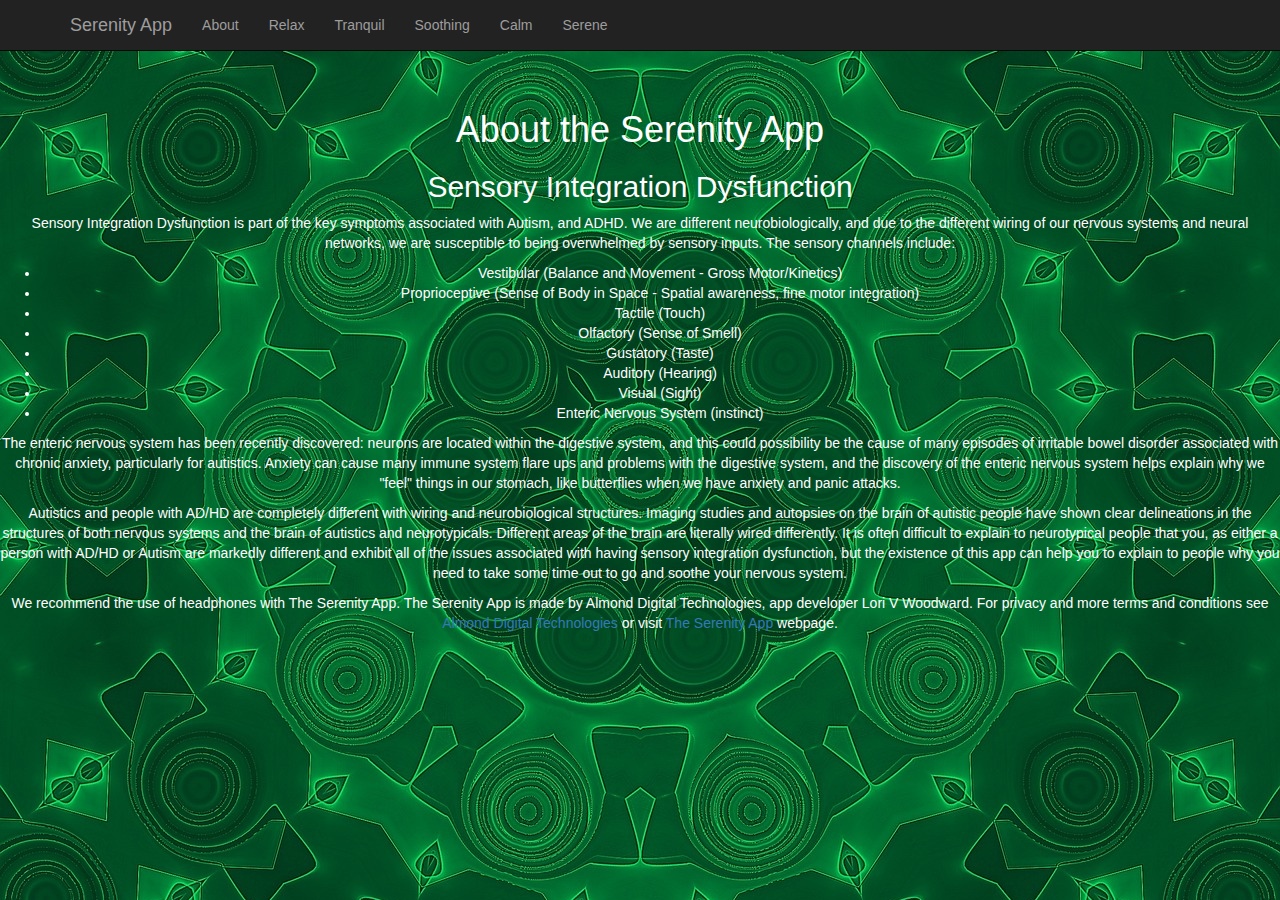
<file: about.html>
<!DOCTYPE html>
<html class="full3" lang="en">
<!-- Make sure the <html> tag is set to the .full CSS class. Change the background image in the full.css file. -->

<head>

    <meta charset="utf-8">
    <meta http-equiv="X-UA-Compatible" content="IE=edge">
    <meta name="viewport" content="width=device-width, initial-scale=1">
    <meta name="description" content="">
    <meta name="author" content="">

    <title>Serenity App</title>

    <!-- Bootstrap Core CSS -->
    <link href="css/bootstrap.min.css" rel="stylesheet">

    <!-- Custom CSS -->
    <link href="css/full3.css" rel="stylesheet">

    <!-- HTML5 Shim and Respond.js IE8 support of HTML5 elements and media queries -->
    <!-- WARNING: Respond.js doesn't work if you view the page via file:// -->
    <!--[if lt IE 9]>
        <script src="https://oss.maxcdn.com/libs/html5shiv/3.7.0/html5shiv.js"></script>
        <script src="https://oss.maxcdn.com/libs/respond.js/1.4.2/respond.min.js"></script>
    <![endif]-->

</head>

<body>

    <!-- Navigation -->
    <nav class="navbar navbar-inverse navbar-fixed-top" role="navigation">
        <div class="container">
            <!-- Brand and toggle get grouped for better mobile display -->
            <div class="navbar-header">
                <button type="button" class="navbar-toggle" data-toggle="collapse" data-target="#bs-example-navbar-collapse-1">
                    <span class="sr-only">Toggle navigation</span>
                    <span class="icon-bar"></span>
                    <span class="icon-bar"></span>
                    <span class="icon-bar"></span>
                </button>
                <a class="navbar-brand" href="index.html">Serenity App</a>
            </div>
            <!-- Collect the nav links, forms, and other content for toggling -->
            <div class="collapse navbar-collapse" id="bs-example-navbar-collapse-1">
                <ul class="nav navbar-nav">
                    <li>
                        <a href="about.html">About</a>
                    </li>
                    <li>
                        <a href="relax.html">Relax</a>
                    </li>
                    <li>
                        <a href="tranquil.html">Tranquil</a>
                    </li>
			<li>
			<a href="soothing.html">Soothing</a>
			</li>
			<li>
			<a href="calm.html">Calm</a>
			</li> 
			<li>
			<a href="serene.html">Serene</a>
               </ul>
            </div>
            <!-- /.navbar-collapse -->
        </div>
        <!-- /.container -->
    </nav>

    <!-- Put your page content here! -->


<br>
<br>

<center><h1 style="color:white";>About the Serenity App</h1></center>

<center><p>
<h2 style="color:white";>Sensory Integration Dysfunction</h2></p></center>
<center><p style="color:white";>Sensory Integration Dysfunction is part of the key symptoms associated with Autism, and ADHD. We are different neurobiologically, and due to the different wiring of our nervous systems and neural networks, we are susceptible to being overwhelmed by sensory inputs. The sensory channels include:</p></center>

<center>
<ul style="color:white";>

<li>Vestibular (Balance and Movement - Gross Motor/Kinetics)</li>
<li>Proprioceptive (Sense of Body in Space - Spatial awareness, fine motor integration)</li>
<li>Tactile (Touch)</li>
<li>Olfactory (Sense of Smell)</li>
<li>Gustatory (Taste)</li>
<li>Auditory (Hearing)</li>
<li>Visual (Sight)</li>
<li>Enteric Nervous System (instinct)</li>
</ul>
<center><p style="color:white";>
The enteric nervous system has been recently discovered: neurons are located within the digestive system, and this could possibility be the cause of many episodes of irritable bowel disorder associated with chronic anxiety, particularly for autistics. Anxiety can cause many immune system flare ups and problems with the digestive system, and the discovery of the enteric nervous system helps explain why we "feel" things in our stomach, like butterflies when we have anxiety and panic attacks.</p></center>
<center><p style="color:white";>
Autistics and people with AD/HD are completely different with wiring and neurobiological structures. Imaging studies and autopsies on the brain of autistic people have shown clear delineations in the structures of both nervous systems and the brain of autistics and neurotypicals. Different areas of the brain are literally wired differently. It is often difficult to explain to neurotypical people that you, as either a person with AD/HD or Autism are markedly different and exhibit all of the issues associated with having sensory integration dysfunction, but the existence of this app can help you to explain to people why you need to take some time out to go and soothe your nervous system.</p></center>

<center><p style="color:white";>We recommend the use of headphones with The Serenity App. The Serenity App is made by Almond Digital Technologies, app developer Lori V Woodward. For privacy and more terms and conditions see <a href="http://www.brisbanewebdesign.guru">Almond Digital Technologies</a> or visit  <a href="http://www.serenityapp.tk"> The Serenity App </a> webpage.</p></center>

 <!-- jQuery -->
    <script src="js/jquery.js"></script>

    <!-- Bootstrap Core JavaScript -->
    <script src="js/bootstrap.min.js"></script>

</body>

</html>
</file>
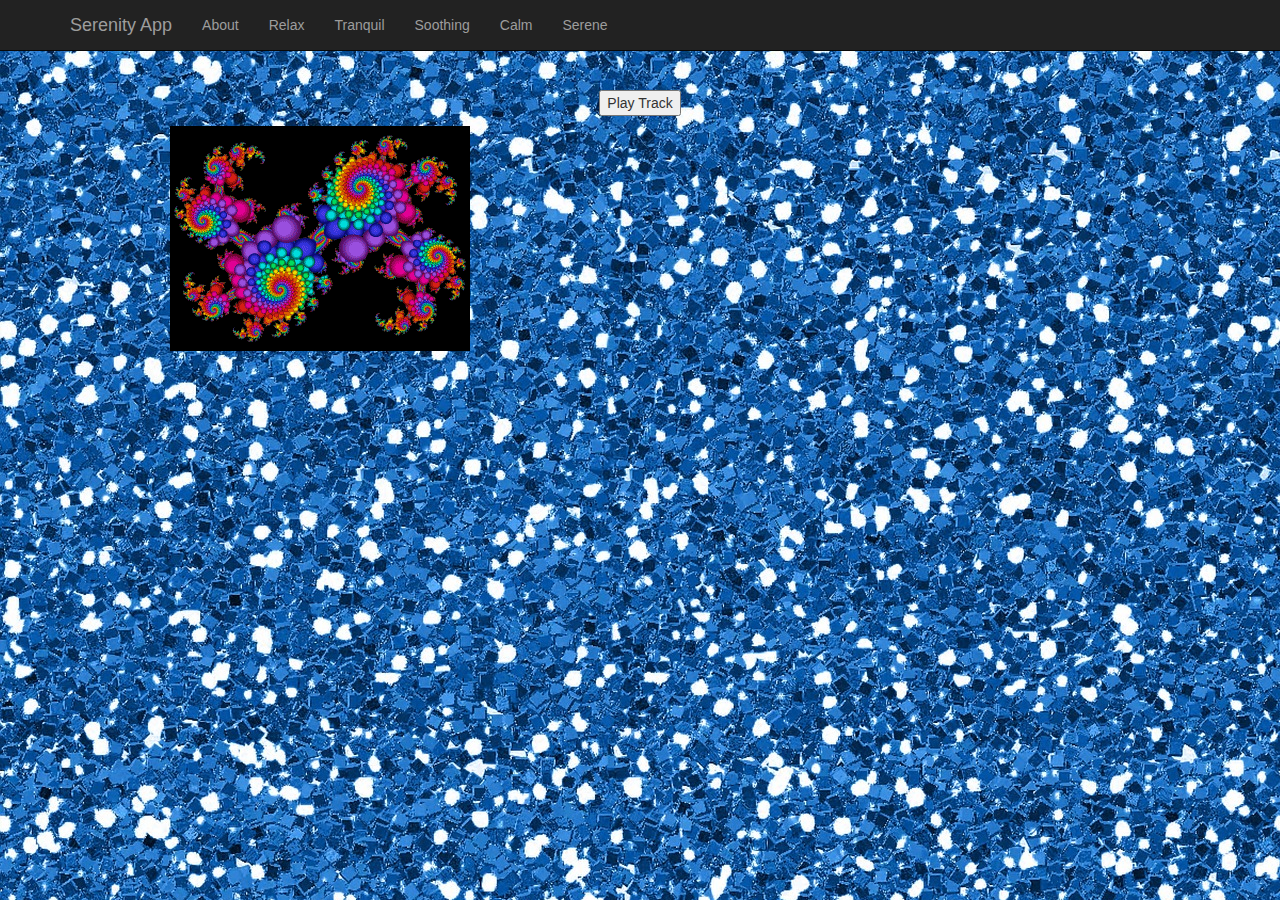
<file: serene.html>
<!DOCTYPE html>
<html class="full2" lang="en">
<!-- Make sure the <html> tag is set to the .full CSS class. Change the background image in the full.css file. -->

<head>

    <meta charset="utf-8">
    <meta http-equiv="X-UA-Compatible" content="IE=edge">
    <meta name="viewport" content="width=device-width, initial-scale=1">
    <meta name="description" content="">
    <meta name="author" content="">

    <title>Serenity App</title>

    <!-- Bootstrap Core CSS -->
    <link href="css/bootstrap.min.css" rel="stylesheet">

    <!-- Custom CSS -->
    <link href="css/full2.css" rel="stylesheet">

    <!-- HTML5 Shim and Respond.js IE8 support of HTML5 elements and media queries -->
    <!-- WARNING: Respond.js doesn't work if you view the page via file:// -->
    <!--[if lt IE 9]>
        <script src="https://oss.maxcdn.com/libs/html5shiv/3.7.0/html5shiv.js"></script>
        <script src="https://oss.maxcdn.com/libs/respond.js/1.4.2/respond.min.js"></script>
    <![endif]-->

</head>

<body>

    <!-- Navigation -->
    <nav class="navbar navbar-inverse navbar-fixed-top" role="navigation">
        <div class="container">
            <!-- Brand and toggle get grouped for better mobile display -->
            <div class="navbar-header">
                <button type="button" class="navbar-toggle" data-toggle="collapse" data-target="#bs-example-navbar-collapse-1">
                    <span class="sr-only">Toggle navigation</span>
                    <span class="icon-bar"></span>
                    <span class="icon-bar"></span>
                    <span class="icon-bar"></span>
                </button>
                <a class="navbar-brand" href="#">Serenity App</a>
            </div>
            <!-- Collect the nav links, forms, and other content for toggling -->
            <div class="collapse navbar-collapse" id="bs-example-navbar-collapse-1">
                <ul class="nav navbar-nav">
                    <li>
                        <a href="about.html">About</a>
                    </li>
                    <li>
                        <a href="relax.html">Relax</a>
                    </li>
                    <li>
                        <a href="tranquil.html">Tranquil</a>
                    </li>
			<li>
			<a href="soothing.html">Soothing</a>
			</li>
			<li>
			<a href="calm.html">Calm</a>
			</li> 
			<li>
			<a href="serene.html">Serene</a>                </ul>
            </div>
            <!-- /.navbar-collapse -->
        </div>
        <!-- /.container -->
    </nav>

    <!-- Put your page content here! -->

<br>
<br>
<center><p>
<audio id="sound3" src="media/spanishsong1.mp3" preload="auto"></audio>
  <button onclick="document.getElementById('sound3').play();">Play
  Track</button>
</p></center>

<center><p><div class="container-fluid">
	<div class="row">
		<div class="col-md-6"><img src="media/giphy-5.gif" class="img-responsive"></div>
	</div>
</div>
    </p>
</center>


    <!-- jQuery -->
    <script src="js/jquery.js"></script>

    <!-- Bootstrap Core JavaScript -->
    <script src="js/bootstrap.min.js"></script>

</body>

</html>
</file>
<file: css/full3.css>
/*
 * Start Bootstrap - Full (http://startbootstrap.com/)
 * Copyright 2013-2016 Start Bootstrap
 * Licensed under MIT (https://github.com/BlackrockDigital/startbootstrap/blob/gh-pages/LICENSE)
 */

body {
    margin-top: 50px; /* Required margin for .navbar-fixed-top. Remove if using .navbar-static-top. Change if height of navigation changes. */
}

/* Header Image Background - Change the URL below to your image path (example: ../images/background.jpg) */



body {

background-image: url("../media/mystical.jpg");

}
/* Bevel Buttons */

.format_text a.bevel {
	border-color: rgba(255, 255, 255, .2) rgba(0, 0, 0, 0.1) rgba(0, 0, 0, .1) rgba(255, 255, 255, 0.2);
	border-style: solid;
	border-width: 3px;
	color: #fff;
	display: inline-block;
	padding: .5em .8em;
	text-decoration: none;
	text-shadow: 1px 1px 1px rgba(0, 0, 0, 0.5);
	border-radius: 7px;
	-moz-border-radius: 7px;
	-webkit-border-radius: 7px;
}
	a.bevel.red { background: #b20000 }
	a.bevel { background: #f76c0f }
	a.bevel.green { background: #248334 }
	a.bevel.blue { background: #1086b6 }
	a.bevel.gray { background: #aeaeae }
	a.bevel.dark { background: #343434 }
	.format_text .bevel:hover { color: #fff; opacity: .5 }
</file>
<file: css/full2.css>
/*
 * Start Bootstrap - Full (http://startbootstrap.com/)
 * Copyright 2013-2016 Start Bootstrap
 * Licensed under MIT (https://github.com/BlackrockDigital/startbootstrap/blob/gh-pages/LICENSE)
 */

body {
    margin-top: 50px; /* Required margin for .navbar-fixed-top. Remove if using .navbar-static-top. Change if height of navigation changes. */
}

/* Header Image Background - Change the URL below to your image path (example: ../images/background.jpg) */



body {

background-image: url("../media/sparkle.jpg");

}
/* Bevel Buttons */

.format_text a.bevel {
	border-color: rgba(255, 255, 255, .2) rgba(0, 0, 0, 0.1) rgba(0, 0, 0, .1) rgba(255, 255, 255, 0.2);
	border-style: solid;
	border-width: 3px;
	color: #fff;
	display: inline-block;
	padding: .5em .8em;
	text-decoration: none;
	text-shadow: 1px 1px 1px rgba(0, 0, 0, 0.5);
	border-radius: 7px;
	-moz-border-radius: 7px;
	-webkit-border-radius: 7px;
}
	a.bevel.red { background: #b20000 }
	a.bevel { background: #f76c0f }
	a.bevel.green { background: #248334 }
	a.bevel.blue { background: #1086b6 }
	a.bevel.gray { background: #aeaeae }
	a.bevel.dark { background: #343434 }
	.format_text .bevel:hover { color: #fff; opacity: .5 }
</file>
